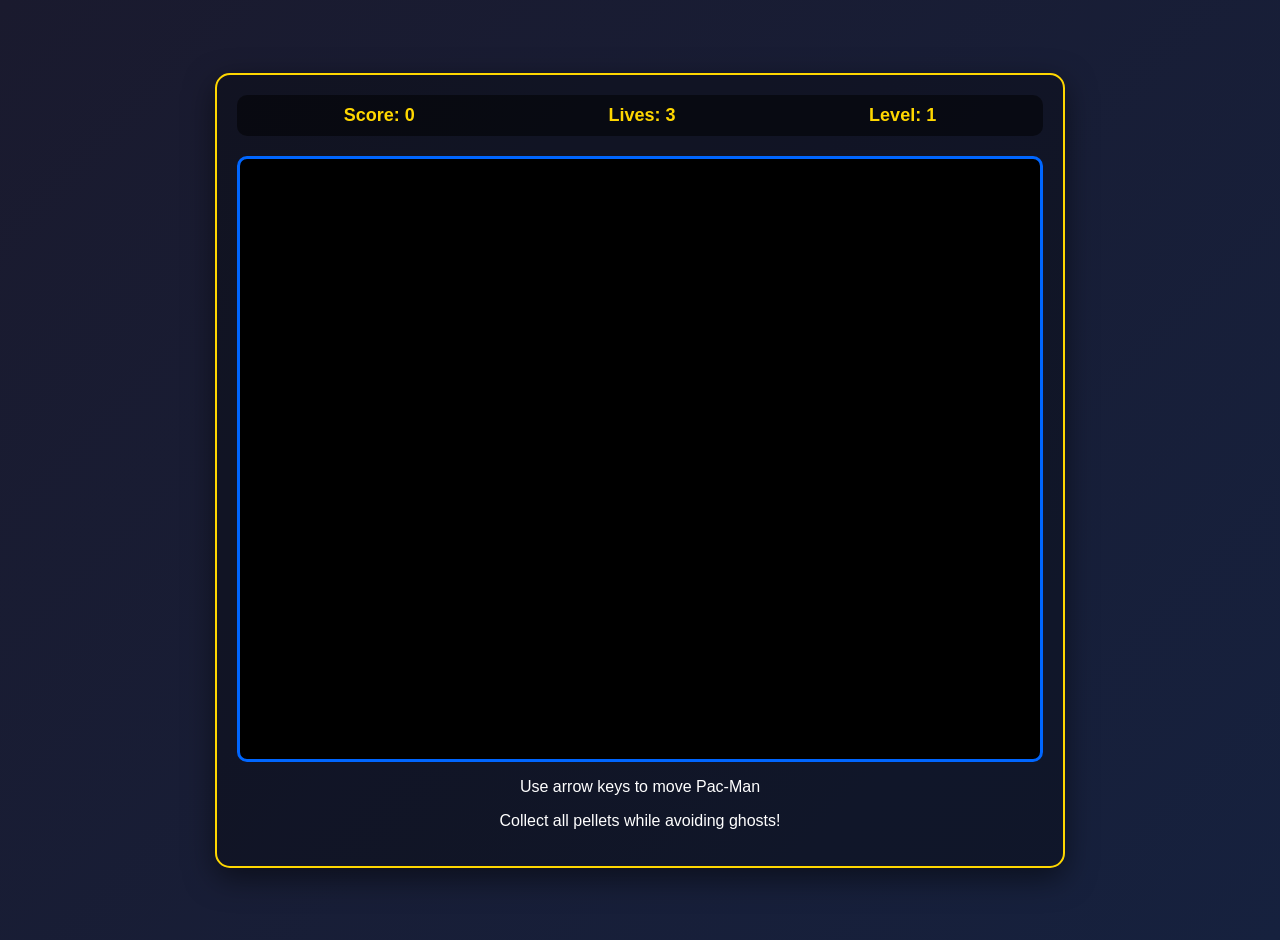
<file: index.html>
<!DOCTYPE html>
<html lang="en">
<head>
    <meta charset="UTF-8">
    <meta name="viewport" content="width=device-width, initial-scale=1.0">
    <title>Pac-Man Game</title>
    <link rel="stylesheet" href="style.css">
</head>
<body>
    <div class="game-container">
        <div class="game-info">
            <div class="score">Score: <span id="score">0</span></div>
            <div class="lives">Lives: <span id="lives">3</span></div>
            <div class="level">Level: <span id="level">1</span></div>
        </div>
        <canvas id="gameCanvas" width="800" height="600"></canvas>
        <div class="game-over" id="gameOver" style="display: none;">
            <h2>Game Over!</h2>
            <p>Final Score: <span id="finalScore">0</span></p>
            <button onclick="restartGame()">Play Again</button>
        </div>

        <div class="level-complete" id="levelComplete" style="display: none;">
            <h2>Level Complete!</h2>
            <p>Congratulations! You collected all the dots!</p>
            <p>Score: <span id="levelScore">0</span></p>
            <p>Level: <span id="completedLevel">1</span></p>
            <button onclick="nextLevel()">Next Level</button>
            <button onclick="restartGame()">Restart Game</button>
        </div>

        <div class="controls">
            <p>Use arrow keys to move Pac-Man</p>
            <p>Collect all pellets while avoiding ghosts!</p>
        </div>
    </div>
    <script src="script.js"></script>
</body>
</html>
</file>
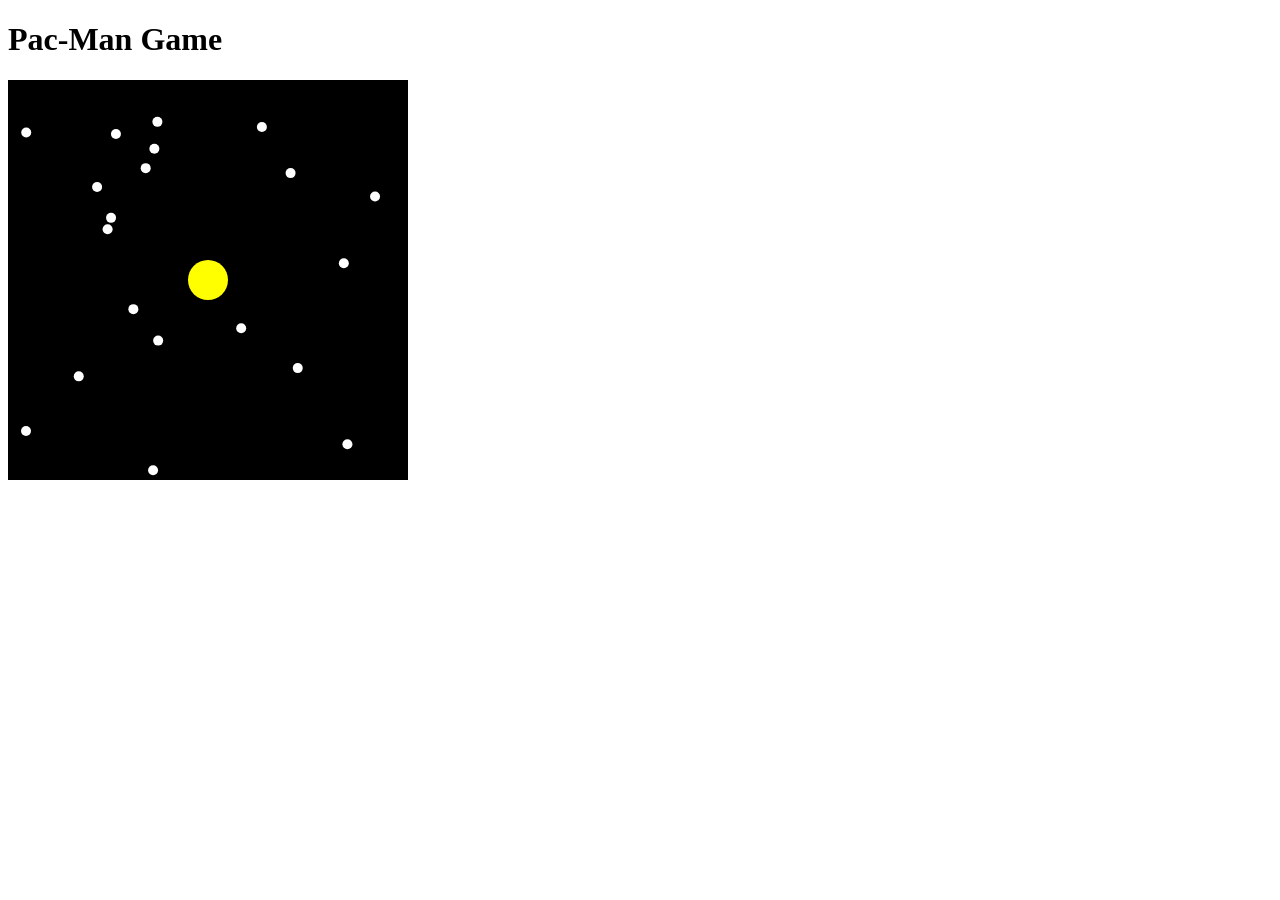
<file: pacman_simple.html>
<!DOCTYPE html><html><head><title>Pac-Man</title></head><body><h1>Pac-Man Game</h1><canvas id="game" width="400" height="400"></canvas><script>const canvas=document.getElementById("game");const ctx=canvas.getContext("2d");let pacman={x:200,y:200,direction:0};let dots=[];for(let i=0;i<20;i++){dots.push({x:Math.random()*400,y:Math.random()*400});}function draw(){ctx.fillStyle="black";ctx.fillRect(0,0,400,400);ctx.fillStyle="yellow";ctx.beginPath();ctx.arc(pacman.x,pacman.y,20,0,Math.PI*2);ctx.fill();ctx.fillStyle="white";dots.forEach(dot=>{ctx.beginPath();ctx.arc(dot.x,dot.y,5,0,Math.PI*2);ctx.fill();});}function update(){if(keys["ArrowRight"])pacman.x+=5;if(keys["ArrowLeft"])pacman.x-=5;if(keys["ArrowUp"])pacman.y-=5;if(keys["ArrowDown"])pacman.y+=5;dots=dots.filter(dot=>Math.sqrt((pacman.x-dot.x)**2+(pacman.y-dot.y)**2)>25);}const keys={};document.addEventListener("keydown",e=>keys[e.key]=true);document.addEventListener("keyup",e=>keys[e.key]=false);function gameLoop(){update();draw();requestAnimationFrame(gameLoop);}gameLoop();</script></body></html>
</file>
<file: style.css>
body {
    margin: 0;
    padding: 20px;
    background: linear-gradient(135deg, #1a1a2e, #16213e);
    font-family: 'Arial', sans-serif;
    color: #fff;
    display: flex;
    justify-content: center;
    align-items: center;
    min-height: 100vh;
}

.game-container {
    text-align: center;
    background: rgba(0, 0, 0, 0.3);
    padding: 20px;
    border-radius: 15px;
    box-shadow: 0 10px 30px rgba(0, 0, 0, 0.5);
    border: 2px solid #ffd700;
}

.game-info {
    display: flex;
    justify-content: space-around;
    margin-bottom: 20px;
    padding: 10px;
    background: rgba(0, 0, 0, 0.5);
    border-radius: 10px;
}

.game-info div {
    font-size: 18px;
    font-weight: bold;
    color: #ffd700;
}

#gameCanvas {
    border: 3px solid #0066ff;
    border-radius: 10px;
    background: #000;
    display: block;
    margin: 0 auto;
}


.game-over, .level-complete {

.game-over {

    position: absolute;
    top: 50%;
    left: 50%;
    transform: translate(-50%, -50%);
    background: rgba(0, 0, 0, 0.9);
    padding: 30px;
    border-radius: 15px;

    border: 2px solid #ff0066;

    text-align: center;
    z-index: 100;
}


.game-over {
    border: 2px solid #ff0066;
}

.level-complete {
    border: 2px solid #00ff00;
}


.game-over h2 {
    color: #ff0066;
    margin-top: 0;
    font-size: 2.5em;
}


.level-complete h2 {
    color: #00ff00;
    margin-top: 0;
    font-size: 2.5em;
}

.game-over button, .level-complete button {

.game-over button {
    background: linear-gradient(45deg, #ff0066, #ff3399);

    color: white;
    border: none;
    padding: 15px 30px;
    font-size: 18px;
    border-radius: 25px;
    cursor: pointer;

    margin: 10px 5px;
    transition: transform 0.2s;
}

.game-over button {
    background: linear-gradient(45deg, #ff0066, #ff3399);
}

.level-complete button {
    background: linear-gradient(45deg, #00ff00, #33ff33);
}

.game-over button:hover, .level-complete button:hover {

    margin-top: 15px;
    transition: transform 0.2s;
}

.game-over button:hover {

    transform: scale(1.05);
}

.controls {
    margin-top: 20px;
    color: #ccc;
    font-size: 14px;
}

.controls p {
    margin: 5px 0;
}

/* Responsive design */
@media (max-width: 900px) {
    .game-container {
        padding: 10px;
    }
    
    #gameCanvas {
        width: 100%;
        max-width: 800px;
        height: auto;
    }
    
    .game-info {
        flex-direction: column;
        gap: 10px;
    }
}
</file>
